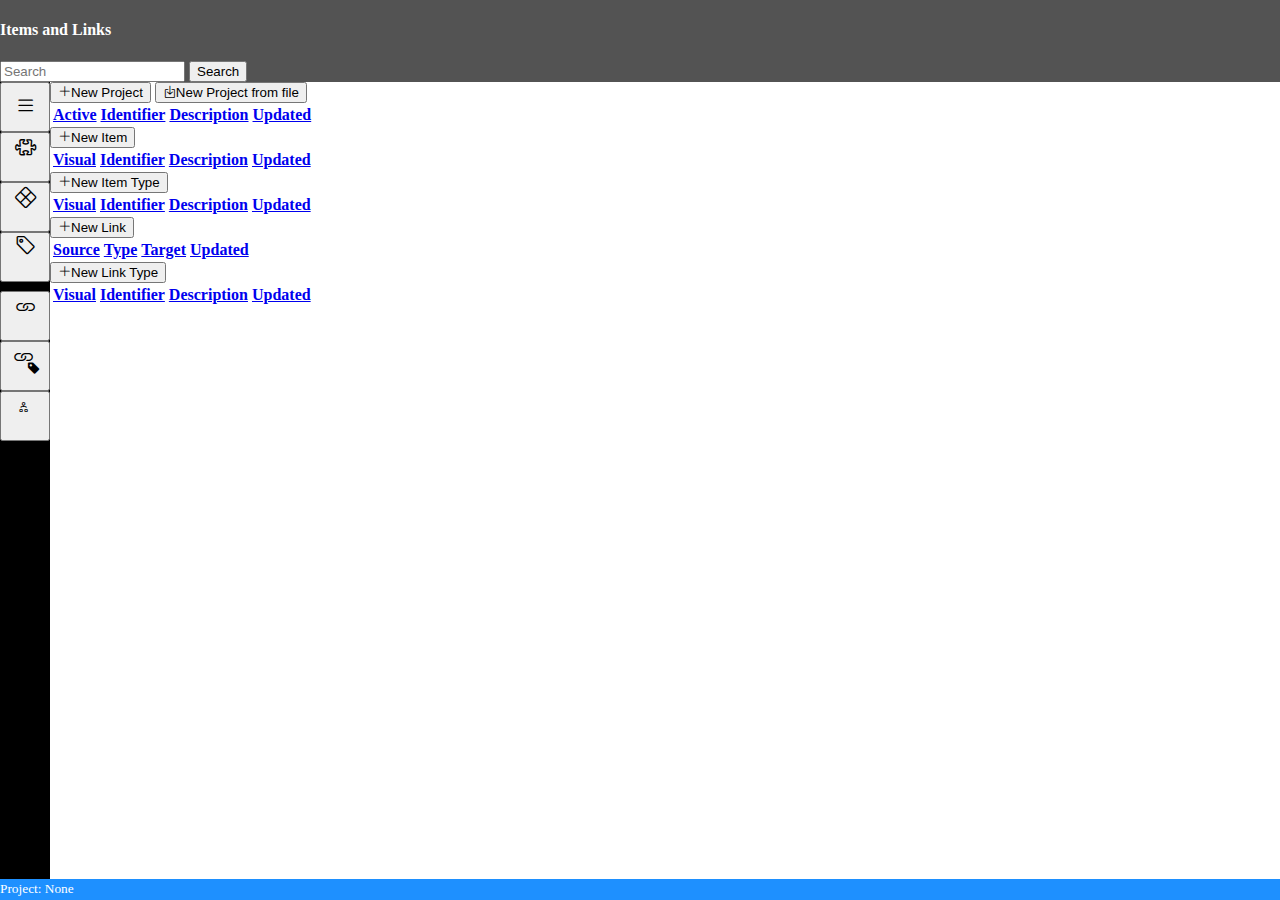
<file: index.html>
<!doctype html>

<html lang="en">

<head>
	<meta charset="utf-8">
	<meta name="viewport" content="width=device-width, initial-scale=1">

	<!-- CSS only -->
	<link href="https://cdn.jsdelivr.net/npm/bootstrap@5.0.0-beta3/dist/css/bootstrap.min.css" rel="stylesheet"
		integrity="sha384-eOJMYsd53ii+scO/bJGFsiCZc+5NDVN2yr8+0RDqr0Ql0h+rP48ckxlpbzKgwra6" crossorigin="anonymous">
	<!-- JavaScript Bundle with Popper -->
	<script src="https://cdn.jsdelivr.net/npm/bootstrap@5.0.0-beta3/dist/js/bootstrap.bundle.min.js"
		integrity="sha384-JEW9xMcG8R+pH31jmWH6WWP0WintQrMb4s7ZOdauHnUtxwoG2vI5DkLtS3qm9Ekf"
		crossorigin="anonymous"></script>
	<!-- <link rel="stylesheet" href="https://stackpath.bootstrapcdn.com/bootswatch/4.3.1/sandstone/bootstrap.min.css"> -->
	<!-- <script src="https://code.jquery.com/jquery-3.4.1.min.js"></script> -->
	<!-- <script src="https://stackpath.bootstrapcdn.com/bootstrap/4.3.1/js/bootstrap.min.js"></script> -->
	<script src="https://d3js.org/d3.v5.min.js"></script>
	<link rel="stylesheet" href="https://cdn.jsdelivr.net/npm/bootstrap-icons@1.5.0/font/bootstrap-icons.css">
	<style>
		html,
		body {
			height: 100%;
			padding: 0;
			margin: 0;
		}

		.flex-master {
			display: flex;
			flex-direction: column;
			flex-wrap: nowrap;

			height: 100%;
			overflow: auto;
		}

		.page-header {
			flex: none;
			/* fixed size */

			/* padding: 15px; */
			/* font-size: 3em;
			font-weight: bold; */
			background: #535353;
			color: white;
		}

		.page-content {
			flex: 1;
			/* resize in container */
			overflow: auto;
			/* IMPORTANT for FireFox */

			/* new flex container for content */
			display: flex;
			flex-direction: row;
		}

		.sidebar-left {
			flex: none;
			background: black;

			/* padding: 20px; */
			width: 400px;
			overflow: auto;
			color: white;
		}

		/* .splitter {
			flex: none;
			width: 5px;
			cursor: col-resize;
			background: #535353;
		} */

		.content-container {
			flex: 1 1 auto;
			background: #838383;
			/* padding: 20px; */
			width: 100%;
			overflow-y: auto;

			display: flex;
			/* new flex for content/ads*/
			flex-direction: row;
		}

		.main-content {
			flex: 1 1 auto;

			width: 100%;
			padding: 10px;
		}

		.page-ads {
			flex: 0 0 auto;
			width: 180px;
			overflow: hidden;

			display: flex;
			/* new flex for ads */
			flex-direction: column;
		}

		.ad {
			flex: none;
			align-self: center;
			padding: 5px;
			margin: 15px;
			width: 150px;
			height: 150px;
			background: lightblue;
			overflow: hidden;

			/* center ad text */
			display: flex;
			justify-content: center;
			align-items: center;
		}

		footer {
			flex: 0 0 auto;
			background: dodgerblue;
			color: white;
			padding-bottom: 3px;
		}

		.nav-item-icon {
			font-size: 16pt;
		}

		.hamburger {
			font-size: 16pt;
			/* padding: 15px; */
			height: 50px;
		}

		.nav-collapsed {
			width: 50px;
			/* transition: width 0.5s; */
		}

		.nav-collapsed>button {
			width: 50px;
			height: 50px;
			/* transition: width 0.5s; */
		}

		.nav-collapsed button>span {
			visibility: hidden;
		}

		/* .nav-collapsed a {
			height: 50px;
		} */

		.nav-expanded {
			width: 280px;
			/* transition: width 0.5s; */
		}

		.nav-expanded button {
			width: 280px;
			/* transition: width 0.5s; */
		}

		.nav-expanded button {
			height: 50px;
		}

		.nav-expanded button:hover {
			background: grey;
		}

		.nav-collapsed button:hover {
			background: grey;
		}

		.nav-expanded a:hover {
			background: grey;
		}

		.nav-collapsed a:hover {
			background: grey;
		}

		.nav-expanded a {
			height: 50px;
		}

		.nav-expanded button>span {
			padding-left: 15px;
			visibility: visible;
			/* transition-delay: 0.5s; */
		}

		.circular-icon-list {
			height: 30px;
			width: 30px;
			stroke-width: 3px;
			stroke-dasharray: 1600;
			stroke-miterlimit: 10;
			stroke-dashoffset: 1600;
			animation: dash 14s linear 1;
		}

		.item-types-short-list {
			list-style-type: none;
			height: 200px;
			width: 100%;
			overflow: hidden;
			overflow-y: scroll;
		}

		.item-types-short-list li {
			margin-left: -20px;
			text-decoration: none;
			height: 30px;

		}

		.item-type-selected {
			background-color: #aaa;
		}

		.default-link-type-visual {
			stroke-width: 3px;
		}

		.link-type-list-colour {
			height: 30px;
			width: 100px;
		}

		.link-types-short-list {
			list-style-type: none;
			height: 200px;
			width: 100%;
			overflow: hidden;
			overflow-y: scroll;
		}

		.link-types-short-list li {
			margin-left: -20px;
			text-decoration: none;
			height: 30px;

		}

		.link-type-selected {
			background-color: #aaa;
		}

		.link-types-list {
			list-style-type: none;
			height: 420px;
			width: 100%;
			overflow: hidden;
			overflow-y: scroll;
		}

		.item-list-colour {
			height: 30px;
			width: 30px;
		}

		@keyframes dash {
			from {
				stroke-dashoffset: 1600;
			}

			to {
				stroke-dashoffset: -1600;
			}
		}

		.link-types-list li {
			margin-left: -20px;
			text-decoration: none;
			height: 30px;
		}

		.items-short-list {
			list-style-type: none;
			height: 200px;
			width: 100%;
			overflow: hidden;
			overflow-y: scroll;
		}

		.items-short-list li {
			margin-left: -20px;
			text-decoration: none;
			height: 30px;

		}

		.long-list {
			list-style-type: none;
			height: 420px;
			width: 100%;
			overflow: hidden;
			overflow-y: scroll;
		}

		.short-list {
			list-style-type: none;
			height: 200px;
			width: 100%;
			overflow: hidden;
			overflow-y: scroll;
		}

		.list-item-visual-short {
			height: 30px;
			width: 30px;
		}

		.list-item-selected {
			background-color: #aaa;
		}

		.short-list li {
			margin-left: -20px;
			text-decoration: none;
			height: 30px;

		}

		.ripple {
			fill: none;
			stroke: white;
		}

	</style>
	<title>Items and Links - Projects</title>
</head>

<body class="bg-dark text-white">
	<div class="flex-master">


		<header class="page-header" id="view-name">
			<nav class="navbar navbar-expand-lg navbar-dark">
				<div class="container-fluid">
					<div class="collapse navbar-collapse " id="navbarSupportedContent">
						<h4 class="navbar-nav me-auto mb-2 mb-lg-0">Items and Links</h4>
						<!-- <ul class="navbar-nav me-auto mb-2 mb-lg-0">
							<li class="nav-item">
								<a class="nav-link" aria-current="page" href="#"><i class="bi bi-plus-lg"></i></a>
							</li>
							<li class="nav-item">
								<a class="nav-link" href="#"><i class="bi bi-arrow-clockwise nav-item-icon-lg"></i></a>
							</li>
						</ul> -->
						<div class="d-flex">
							<input class="form-control me-2" type="search" placeholder="Search" aria-label="Search"
								id="search">
							<button class="btn btn-outline-light" type="submit">Search</button>
						</div>
					</div>
				</div>
			</nav>
		</header>

		<div class="page-content">
			<div class="nav flex-column nav-pills me-3 text-white flex-shrink-0 nav-collapsed"
				style="background: black;" id="v-pills-tab" role="tablist" aria-orientation="vertical">
				<button class="nav-link text-white d-flex align-items-center mb-3 mb-md-0 me-md-auto hamburger"
					id="hamburger" type="button" title="Expand/collapse menu"><i class="bi bi-list"></i></button>
				<button class="nav-link text-white active d-flex align-items-center mb-3 mb-md-0 me-md-auto"
					id="project-tab" data-bs-toggle="pill" data-bs-target="#project" type="button" role="tab"
					aria-controls="projects" aria-selected="true" title="Projects"><i
						class="bi bi-puzzle nav-item-icon"></i><span>Projects</span></button>
				<button class="nav-link text-white d-flex align-items-center mb-3 mb-md-0 me-md-auto" id="item-tab"
					data-bs-toggle="pill" data-bs-target="#item" type="button" role="tab" aria-controls="items"
					aria-selected="false"><i class="bi bi-x-diamond nav-item-icon"
						title="Items"></i><span>Items</span></button>
				<button class="nav-link text-white d-flex align-items-center mb-3 mb-md-0 me-md-auto" id="item-type-tab"
					data-bs-toggle="pill" data-bs-target="#item-type" type="button" role="tab" aria-controls="item-type"
					aria-selected="false" title="Item Types"><i class="bi bi-tag nav-item-icon"></i><span>Item
						Types</span></button>
				<button class="nav-link text-white d-flex align-items-center mb-3 mb-md-0 me-md-auto" id="link-tab"
					data-bs-toggle="pill" data-bs-target="#link" type="button" role="tab" aria-controls="link"
					aria-selected="false" title="Links"><i
						class="bi bi-link nav-item-icon"></i><span>Links</span></button>
				<button class="nav-link text-white d-flex align-items-center mb-3 mb-md-0 me-md-auto" id="link-type-tab"
					data-bs-toggle="pill" data-bs-target="#link-type" type="button" role="tab" aria-controls="link-type"
					aria-selected="false" title="Link Types" style="position: relative;"><i class="bi bi-tag-fill"
						style="position: absolute; top: 19px; left: 25px;"></i><i class="bi bi-link nav-item-icon"
						style="position: absolute; top: 3px;"></i><span>Link Types</span></button>
				<button class="nav-link text-white d-flex align-items-center mb-3 mb-md-0 me-md-auto" id="visualise-tab"
					data-bs-toggle="pill" data-bs-target="#visualise" type="button" role="tab" aria-controls="visualise"
					aria-selected="false" title="Visualise"><i style="margin-left: -4px;"
						class="fs-3 bi bi-diagram-2"></i><span>Visualise</span></button>
			</div>
			<div class="tab-content w-100" id="v-pills-tabContent">
				<div class="tab-pane fade show active" id="project" role="tabpanel" aria-labelledby="project-tab">
					<div class="btn-toolbar m-3">
						<div class="btn-group mr-2">
							<button class="btn btn-sm btn-outline-secondary" id="new-project"><i
									class="bi bi-plus-lg me-2"></i>New
								Project</button>
							<button class="btn btn-sm btn-outline-secondary" id="createProjectFromFileButton"><i
									class="bi bi-box-arrow-in-down me-2"></i>New
								Project from file</button>
						</div>
					</div>
					<table class="table table-hover table-dark">
						<thead>
							<tr>
								<th><a id="project-active-sort-order" href="#" title="Sort order">Active</a>
								</th>
								<th><a id="project-identifier-sort-order" href="#" title="Sort order">Identifier</a>
								</th>
								<th><a id="project-description-sort-order" href="#" title="Sort order">Description</a>
								</th>
								<th><a id="project-updated-sort-order" href="#" title="Sort order">Updated</a></th>
							</tr>
						</thead>
						<tbody id="project-table"></tbody>
					</table>
				</div>
				<div class="tab-pane fade" id="item" role="tabpanel" aria-labelledby="item-tab">
					<div class="btn-toolbar m-3">
						<div class="btn-group mr-2">
							<button class="btn btn-sm btn-outline-secondary" id="new-item"><i
									class="bi bi-plus-lg me-2"></i>New
								Item</button>
						</div>
					</div>
					<table class="table table-hover table-dark">
						<thead>
							<tr>
								<th><a id="item-image-sort-order" href="#" title="Sort order">Visual</a>
								</th>
								<th><a id="item-identifier-sort-order" href="#" title="Sort order">Identifier</a>
								</th>
								<th><a id="item-description-sort-order" href="#" title="Sort order">Description</a>
								</th>
								<th><a id="item-updated-sort-order" href="#" title="Sort order">Updated</a></th>
							</tr>
						</thead>
						<tbody id="item-table"></tbody>
					</table>
				</div>
				<div class="tab-pane fade" id="item-type" role="tabpanel" aria-labelledby="item-type-tab">
					<div class="btn-toolbar m-3">
						<div class="btn-group mr-2">
							<button class="btn btn-sm btn-outline-secondary" id="new-item-type"><i
									class="bi bi-plus-lg me-2"></i>New
								Item Type</button>
						</div>
					</div>
					<table class="table table-hover table-dark">
						<thead>
							<tr>
								<th><a id="item-type-image-sort-order" href="#" title="Sort order">Visual</a>
								</th>
								<th><a id="item-type-identifier-sort-order" href="#" title="Sort order">Identifier</a>
								</th>
								<th><a id="item-type-description-sort-order" href="#" title="Sort order">Description</a>
								</th>
								<th><a id="item-type-updated-sort-order" href="#" title="Sort order">Updated</a></th>
							</tr>
						</thead>
						<tbody id="item-type-table"></tbody>
					</table>
				</div>
				<div class="tab-pane fade" id="link" role="tabpanel" aria-labelledby="link-tab">
					<div class="btn-toolbar m-3">
						<div class="btn-group mr-2">
							<button class="btn btn-sm btn-outline-secondary" id="new-link"><i
									class="bi bi-plus-lg me-2"></i>New
								Link</button>
						</div>
					</div>
					<table class="table table-hover table-dark">
						<thead>
							<tr>
								<th><a id="link-source-sort-order" href="#" title="Sort order">Source</a>
								</th>
								<th><a id="link-type-sort-order" href="#" title="Sort order">Type</a>
								</th>
								<th><a id="link-target-sort-order" href="#" title="Sort order">Target</a>
								</th>
								<th><a id="link-updated-sort-order" href="#" title="Sort order">Updated</a></th>
							</tr>
						</thead>
						<tbody id="link-table"></tbody>
					</table>
				</div>
				<div class="tab-pane fade" id="link-type" role="tabpanel" aria-labelledby="link-type-tab">
					<div class="btn-toolbar m-3">
						<div class="btn-group mr-2">
							<button class="btn btn-sm btn-outline-secondary" id="new-link-type"><i
									class="bi bi-plus-lg me-2"></i>New
								Link Type</button>
						</div>
					</div>
					<table class="table table-hover table-dark">
						<thead>
							<tr>
								<th><a id="link-type-image-sort-order" href="#" title="Sort order">Visual</a>
								</th>
								<th><a id="link-type-identifier-sort-order" href="#" title="Sort order">Identifier</a>
								</th>
								<th><a id="link-type-description-sort-order" href="#" title="Sort order">Description</a>
								</th>
								<th><a id="link-type-updated-sort-order" href="#" title="Sort order">Updated</a></th>
							</tr>
						</thead>
						<tbody id="link-type-table"></tbody>
					</table>
				</div>
				<div class="tab-pane fade" id="visualise" role="tabpanel" aria-labelledby="visualise-tab">
					<!-- <div class="btn-toolbar m-3">
						<div class="btn-group mr-2">
							<button class="btn btn-sm btn-outline-secondary" id="new-link-type"><i
									class="bi bi-plus-lg me-2"></i>New
								Link Type</button>
						</div>
					</div> -->
					<div id="chart" style="position: relative;" class="w-100">
						<!-- <svg xmlns="http://www.w3.org/2000/svg" xmlns:xlink="http://www.w3.org/1999/xlink" 
						viewBox="10 10 24 24">
						 <defs>
							 <linearGradient id="linear-gradient" x1="-100%" y1="0" x2="200%" y2="0" >
								 <stop offset="0" stop-color="black">
									<animate attributeName="offset" values="0;0.2;0.5" dur="0.5s" repeatCount="indefinite"  /> 
								 </stop>
								 <stop offset="0.5" stop-color="white">
									 <animate attributeName="offset" values="0.5;0.7;0.8;1" dur="0.5s" repeatCount="indefinite"  /> 
								 </stop>
							 </linearGradient>
						 </defs>
					 <path fill="url(#linear-gradient)" d="M20,31 C15.4189994,27.2225585 12.5023327,24.2225585 11.25,22 C10.2743515,20.6156479 10,19.6181623 10,18.1428571 C10,15.5113854 12.4883456,13 15,13 C17.3176009,13 18.9621484,13.8491346 20,15.5714286 C21.0382977,13.8491346 22.6828452,13 25,13 C27.5116544,13 30,15.5113854 30,18.1428571 C30,19.6181623 29.7256485,20.6156479 28.75,22 C27.497816,24.2225585 24.5811493,27.2225585 20,31 Z" />
					 </svg> -->
					</div>
				</div>
			</div>
			<div class="toast mb-5 me-4" role="alert" aria-live="assertive" aria-atomic="true"
				style="background: black; position: absolute; right: 0px; bottom: 0px;">
				<div class="toast-body text-white" id="progress-message"></div>
			</div>
		</div>

		<footer class="d-flex justify-content-between">
			<small class="flex-column">Project:&nbsp;<span id="current-project">None</span></small>
			<small class="flex-column"><span id="general-status"></span></small>
			<!-- <small>&copy West Wind Technologies, 2016</small> -->
		</footer>

	</div>

	<script src="models.js"></script>
	<script src="control.js"></script>
	<script src="views.js"></script>
</body>

</html>
</file>
